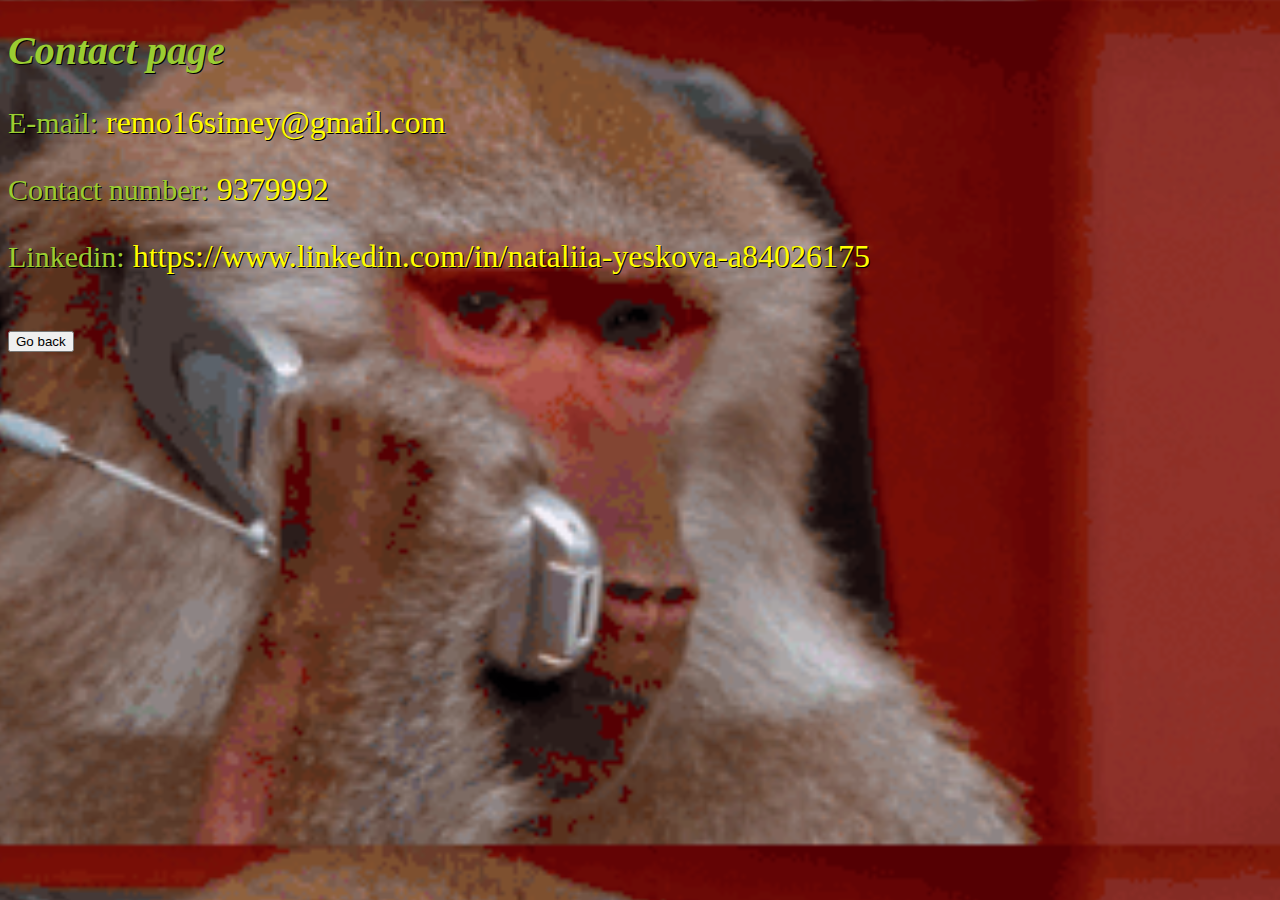
<file: Pages/Contacts/contacts.html>
<!DOCTYPE html>
<html>
    <head>
        <title>Yes K ova</title> 
        <link rel="stylesheet" href="../../Style.css">
    </head>

<body class="bgpic">
    <div class="block">
        <p class="text">
   
        <h1 class="contactPage">Contact page</h1>

        <p id="contacts">E-mail:<a id="contactlinks" href="mailto:remo16simey@gmail.com"> remo16simey@gmail.com</a></p> 
        <p id="contacts">Contact number:<span id="contactlinks"> 9379992</span></p> 
        <p id="contacts">Linkedin:<a id="contactlinks" 
        href="https://www.linkedin.com/in/nataliia-yeskova-a84026175"> https://www.linkedin.com/in/nataliia-yeskova-a84026175</a></p> 

    <br> <input type="button" value="Go back" onclick="history.back()">
    </form>
</p>

</body>
</html>
</file>
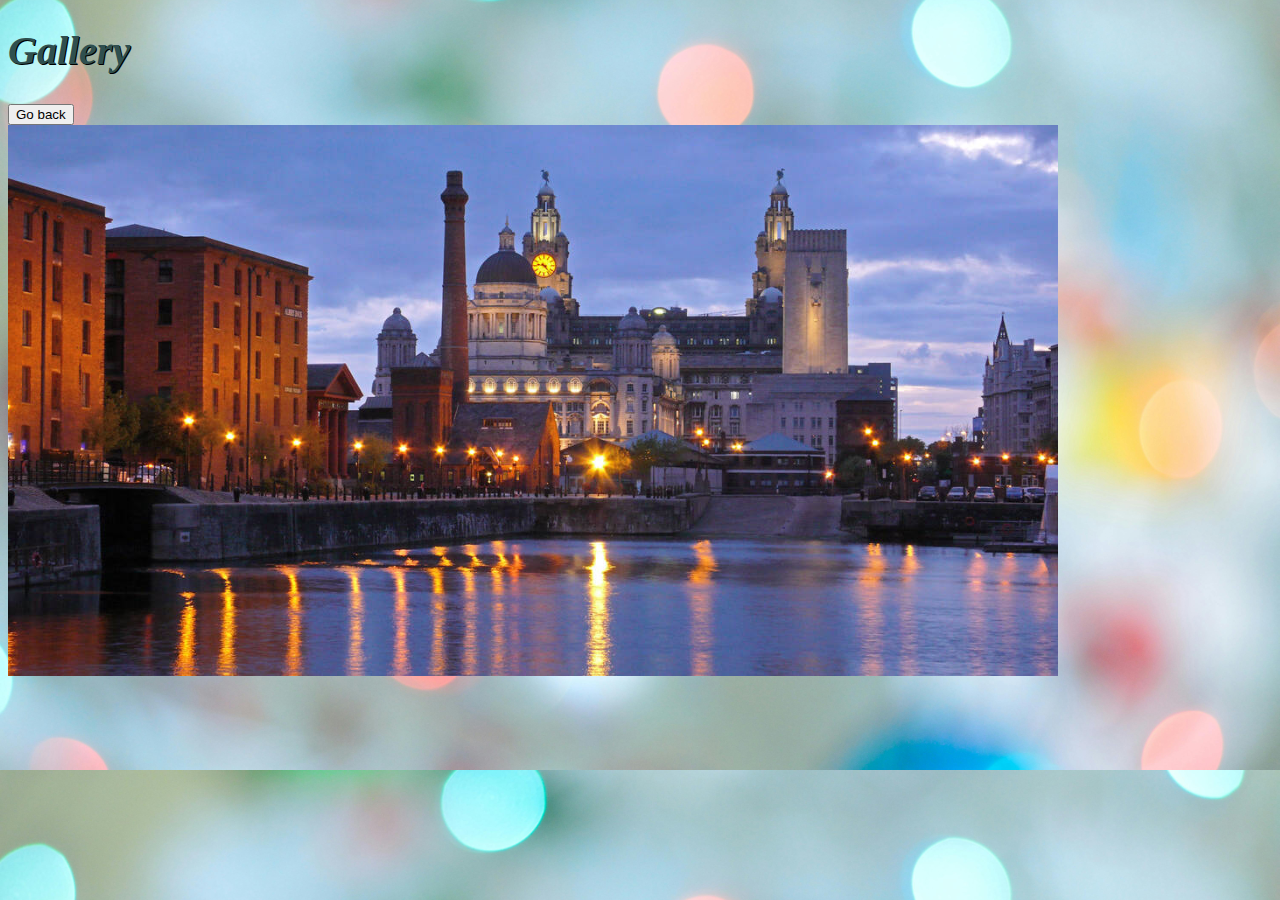
<file: Pages/Gallery/gallery1.html>
<!DOCTYPE html>
<html>
    <head>
        <title>Yes K ova</title>
        <link rel="stylesheet" href="../../Style.css">
    </head>

<h1 class="headings">Gallery</h1>

<body class="backgroundImage">

    <input type="button" value="Go back" onclick="history.back()">
    </form> 

    <br> <img width="1050" src="liver.jpg" alt="liverpool">

</body>
</html>
</file>
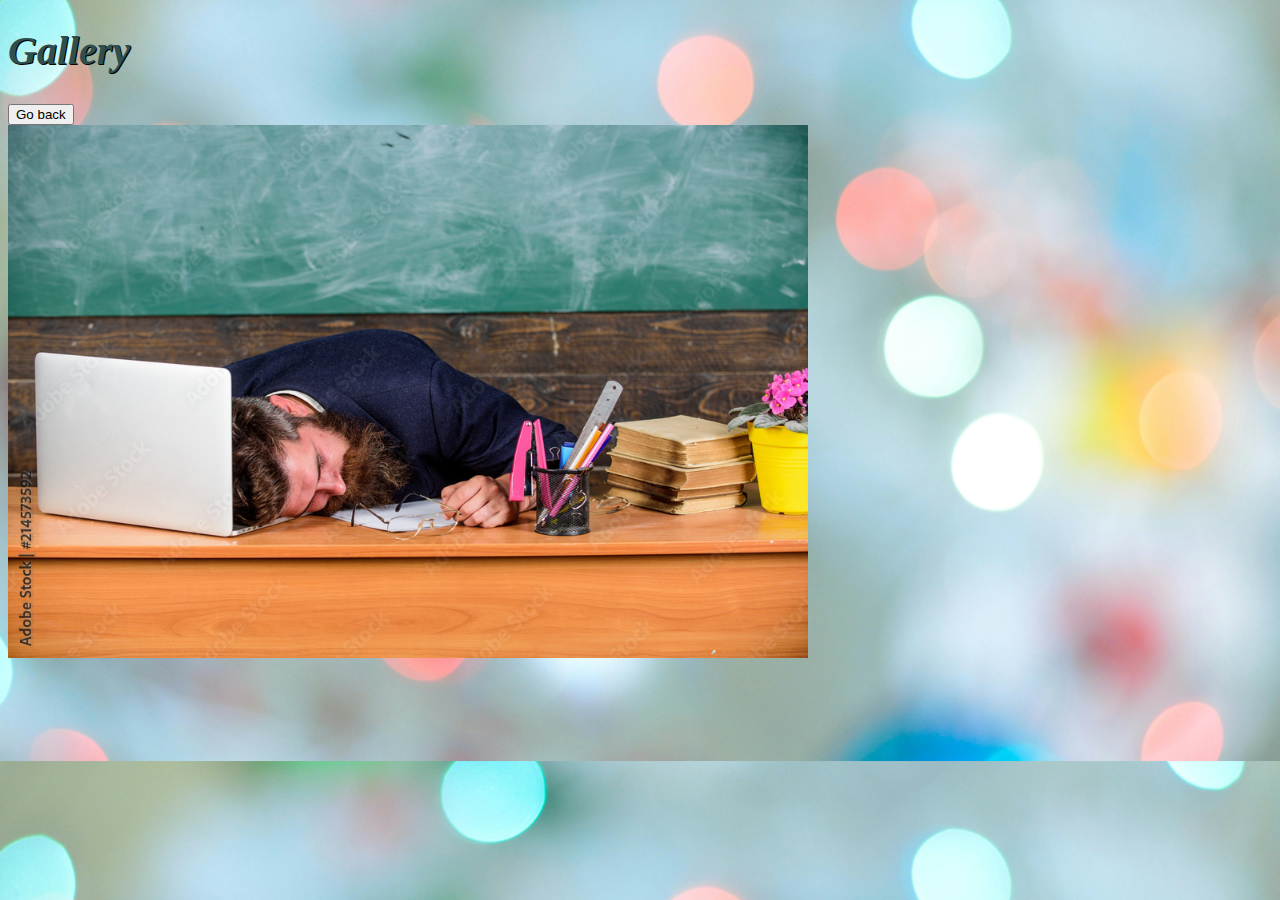
<file: Pages/Gallery/gallery2.html>
<!DOCTYPE html>
<html>
    <head>
        <title>Yes K ova</title>
        <link rel="stylesheet" href="../../Style.css">
    </head>   

<h1 class="headings">Gallery</h1>

<body class="backgroundImage">
    <input type="button" value="Go back" onclick="history.back()">
    </form> 

    <br> <img width="800" src="sleeping.jpg" alt="hard Hard-working teacher">
</body>
</html>
</file>
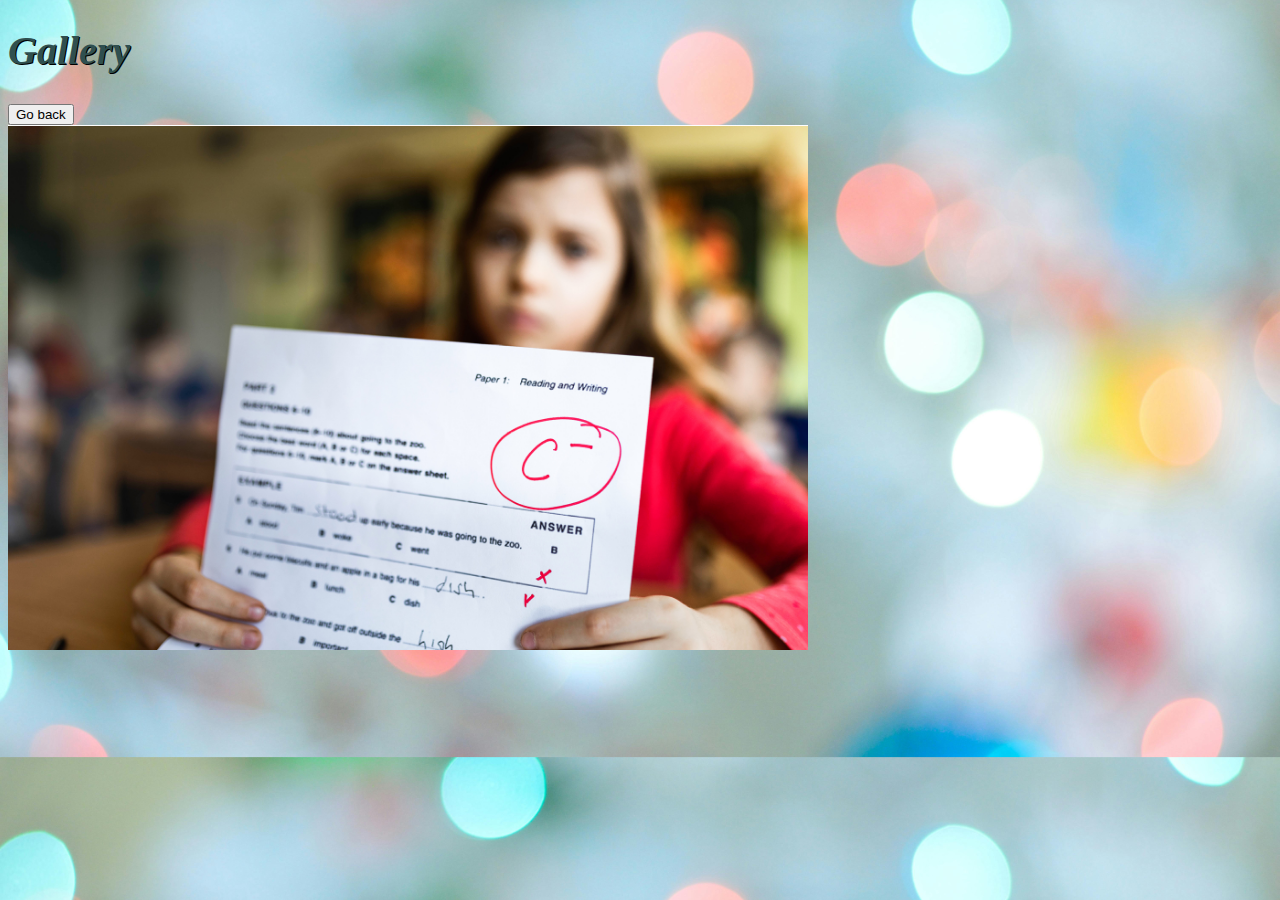
<file: Pages/Gallery/gallery3.html>
<!DOCTYPE html>
<html>
    <head>
        <title>Yes K ova</title>
        <link rel="stylesheet" href="../../Style.css">
    </head>  
<h1 class="headings">Gallery</h1>

<body class="backgroundImage">
    <input type="button" value="Go back" onclick="history.back()">
    </form> 

    <br> <img width="800" src="grades.jpg" alt="grades">
</body>
</html>
</file>
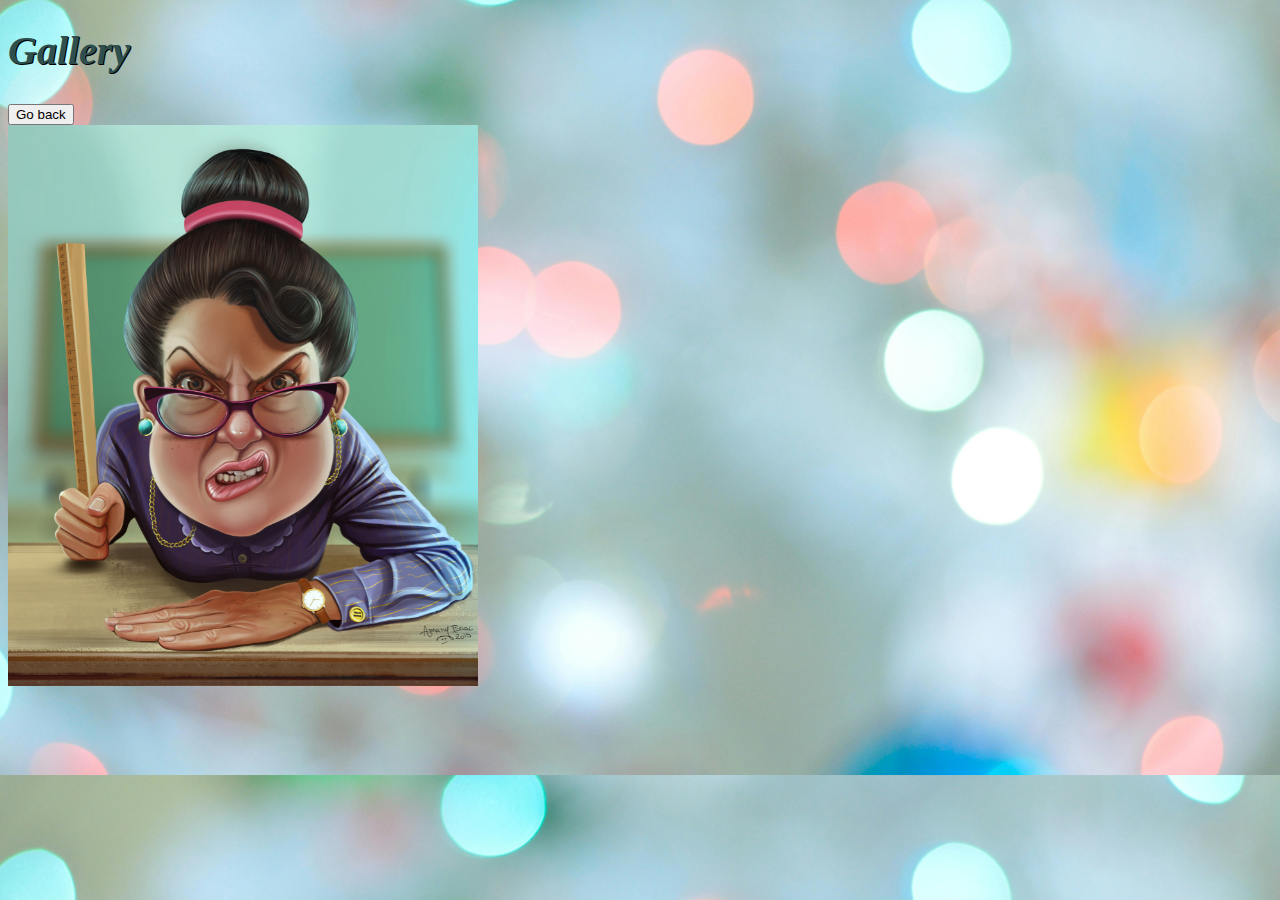
<file: Pages/Gallery/gallery4.html>
<!DOCTYPE html>
<html>
    <head>
        <title>Yes K ova</title>
        <link rel="stylesheet" href="../../Style.css">
    </head>
        <h1 class="headings">Gallery</h1>
<body class="backgroundImage">
        <input type="button" value="Go back" onclick="history.back()">
        </form> 
    
        <br> <img width="470" src="threatening.jpg" alt="friendly approach">
</body>
</html>
</file>
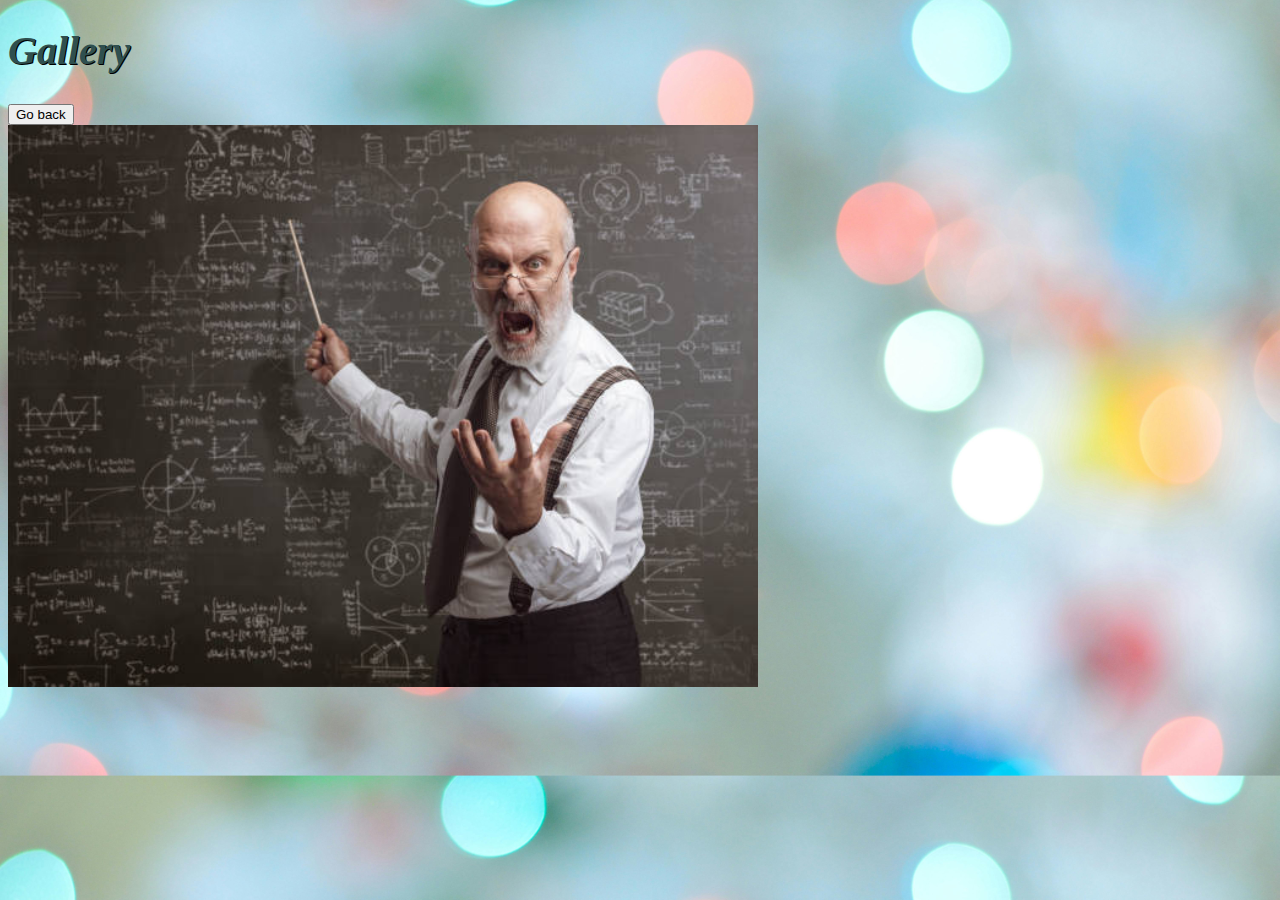
<file: Pages/Gallery/gallery5.html>
<!DOCTYPE html>
<html>
    <head>
        <title>Yes K ova</title>
        <link rel="stylesheet" href="../../Style.css">
    </head>
        <h1 class="headings">Gallery</h1>
<body class="backgroundImage">
        <input type="button" value="Go back" onclick="history.back()">
        </form> 
         
        <br><img width="750" src="yelling.jpg" alt="dynamic discussions">
</body>
</html>
</file>
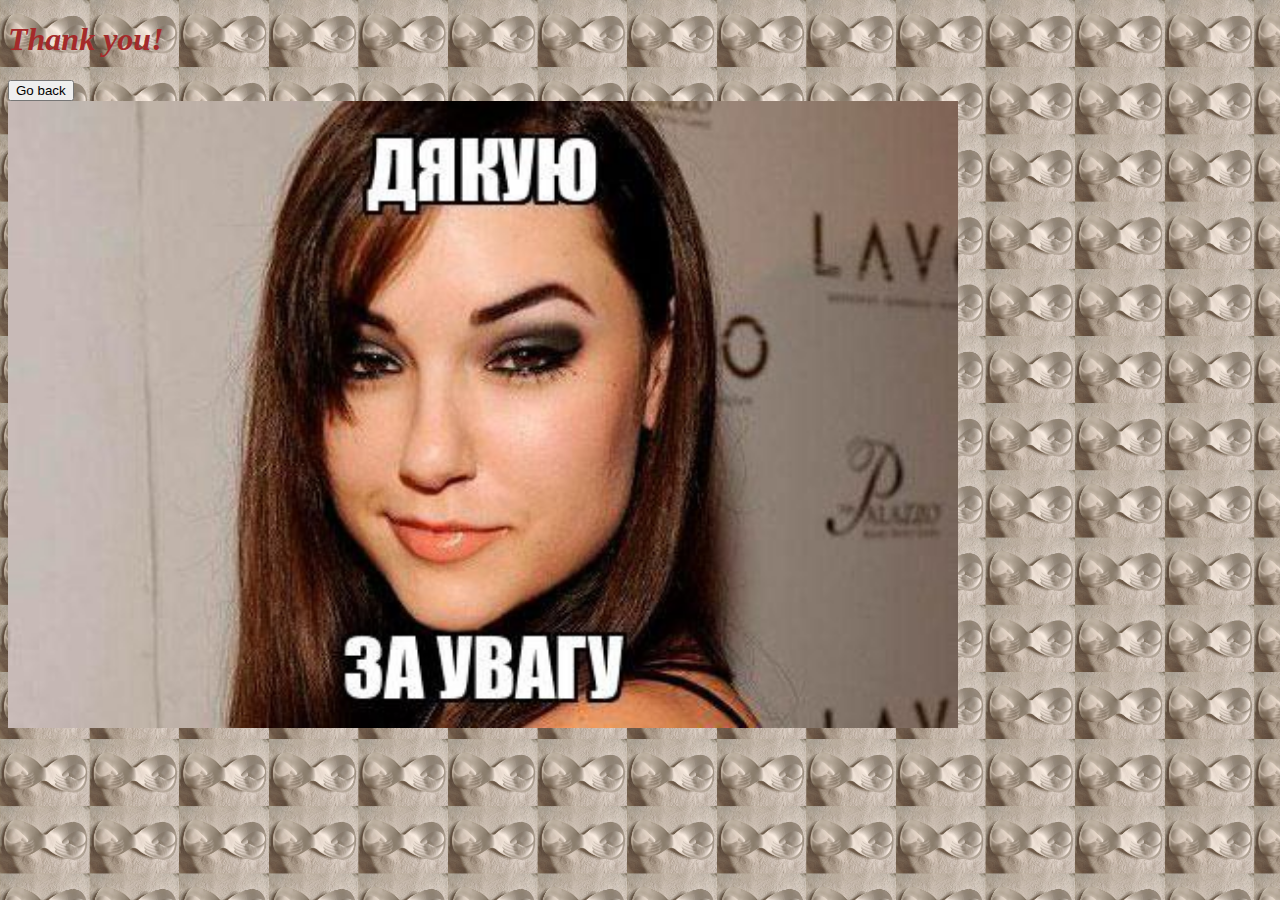
<file: Pages/Thanks/thanks.html>
<!DOCTYPE html>
<html>
    <head>
        <title>Yes K ova</title>
    </head>
    <body>
        <h1><span style="color:brown"><i>Thank you!</i></span></h1>
        <input type="button" value="Go back" onclick="history.back()">
        </form> 
    
        <br> <img width="950" src="photo_2024-05-04_02-24-45.jpg" alt="thanks">

        <style> 
            body{
                background-image: url(pushup.jpg);
                height: 50vh;
                background-size: 7%  
            }
            </style>         


</body>
</html>
</file>
<file: Style.css>
body {
    background-image: url("Pages/Gallery/pic.jpg");
    background-size: cover;
    background-position: center; 
    color: white;
    font-size: 20px;
    text-shadow: 1px 1px black;
   }

.aboutMe {
    font-size:larger;
    background-color: coral;
    padding: 10px;
    border-style: solid;
    width: 120px;
    font-style: italic;
    }

#Liverpool {
    color:red;
    text-decoration: none;
    font-style: italic;
}

h2 {
    color: white;
    text-align:center;
}   

.block{
    width:700px;
    height: auto;
}

.img{
    border: 10px solid grey;
    width: 180px;
}

.headings {
    color:darkslategray;
    font-style: italic;    
}

.link{
    color:aqua;
    text-decoration: none;
}

.school {
    color:red
}

.motivated{
    color:orange
}

.producers{
    color:yellow
}

.skills{
    color:lightgreen
}

#students{
    color:blue
}

#motivates{
    color:blueviolet
}

.backgroundImage{
    background-image: url(Pages/Gallery/backpic.jpg);
    background-size: cover;
}

.contactPage {
    color:yellowgreen;
    font-style: italic;
}

.bgpic {
    background-image: url(Pages/Contacts/monkey.gif);
    background-size: cover;
    width: 90vw;
    height:90vh;
}

#contacts {
    color:yellowgreen;
    font-size:30px;
}

#contactlinks {
    color:yellow;
    text-decoration: none;
    font-size: 32px;
    white-space: nowrap;  
}
</file>
